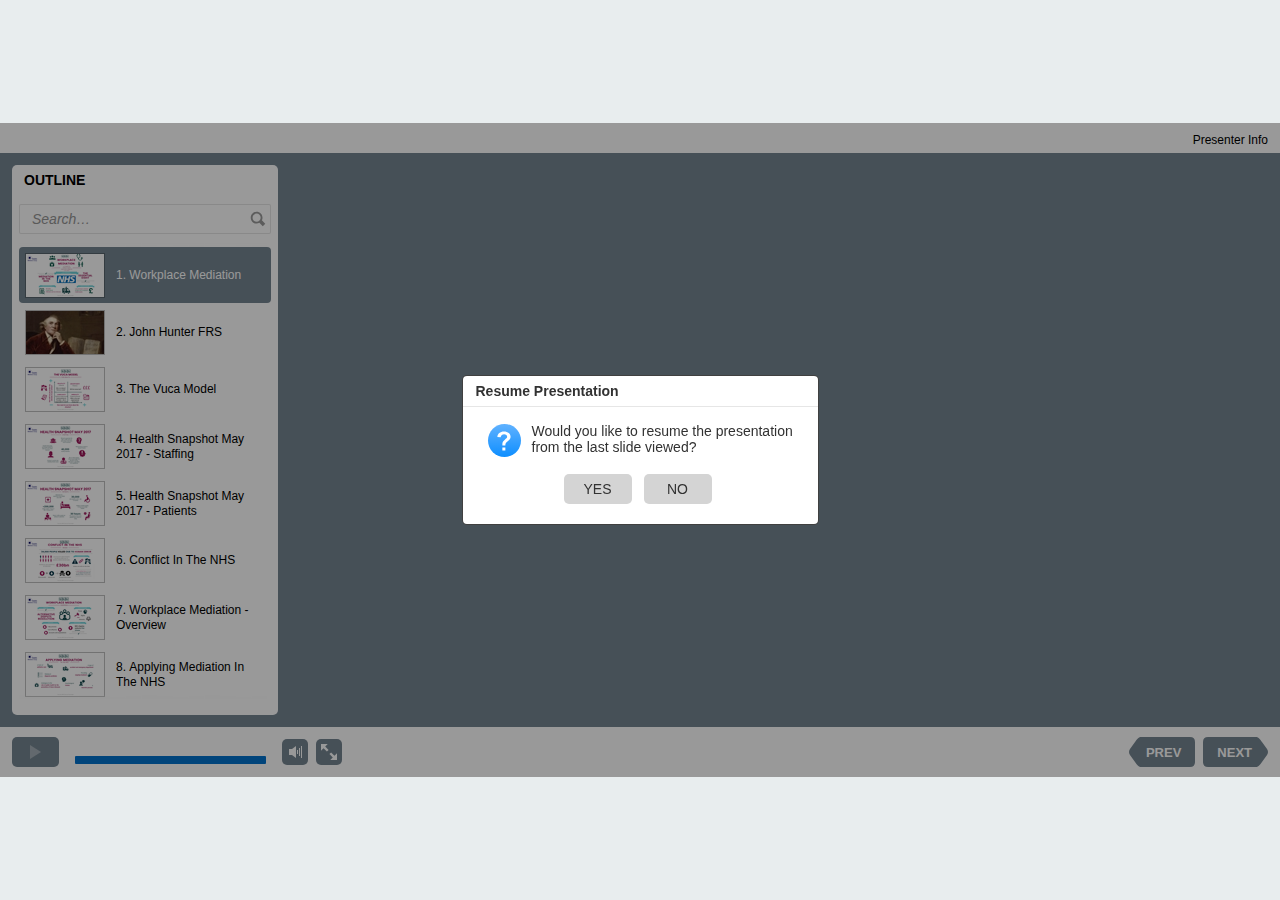
<file: workplacemediation/html5.html>
<!DOCTYPE html>
<!-- Created with iSpring --><!-- 2222 1184 --><!--type html --><!--mainFolder ./ -->
<html style=background-color:#e8edee;>
<head>
    <meta http-equiv="Content-Type" content="text/html;charset=utf-8"/><meta name="viewport" content="width=device-width,initial-scale=1,maximum-scale=1"/><meta name="format-detection" content="telephone=no"/><meta name="apple-mobile-web-app-capable" content="yes"/><meta name="apple-mobile-web-app-status-bar-style" content="black"/><meta http-equiv="X-UA-Compatible" content="IE=edge"/><meta name="msapplication-tap-highlight" content="no"/><title>Workplace Mediation</title><link rel="apple-touch-icon-precomposed" href="data/apple-touch-icon.png"/><link rel="shortcut icon" type="image/ico" href="data/favicon.ico"/><style>body {background-color:#e8edee;}#spr0_67dd497b {display:none;}</style>
    

    <style>
        #playerView {
            position:relative;
            -webkit-tap-highlight-color:rgba(0,0,0,0);
            -webkit-user-select:none;
            -moz-user-select:none;
            -webkit-touch-callout:none;
            -webkit-user-drag:none;
        }
        #playerView * {
            position:absolute;
        }
		#preloader {
			background: url([data-uri]);
			background-size: cover;

			width: 50px;
			height: 50px;
			position: absolute;
			top: 0;
			left: 0;
			bottom: 0;
			right: 0;
			margin: auto;
			border-radius: 10px;
			overflow: hidden;
			opacity: 0.5;
		}		
    </style>
</head>
<body>
	<div id="preloader"></div>
	<script src="data/player.js?183D3233"></script>
    <div id="content"></div>
    <div id="spr0_67dd497b"></div>
    <script>
		(function(startup){
			function start(savedPresentationState)
			{
				var presInfo = "eNrFWo2O2kgSfhXLp5XupInj9g+2o709GfBkuGWABZLZXCZCHmMG7xjbaxsm7AjpnuYe7J7kqrptD4YGckdOjBKwXV93V39dVV3V5kUMxHfiS/u6YZlN3XjTIk35jdYi7TfWtU7eWI7VvrY1omrX1xvxSswBfBenT0noer5w608DNw/iCCTP4jtiKbIkX4lzuJRNeukB3otTf5SkE6LpsqLoCoAT8d3nFzECYSsMVr7Q9Z+DTOg3HaHdBfFvKHD6V0JzmQWRn2XCIFt78ziMH4MsF9xoKtjLfB6nbFxxnudJ9u7+7f3b5+dn6TGMH4JM8mJp+QSAgfjuhU5y6ubu/dtkHucxkZLokTU2SoX1zebLlegjOsKPJ/yA2zxd+leiW2mcJNAwo7cAURU6yZkbZj59TK82XzZXDB1lNbR2HJ3U0eqJvvNtNDmBTo6jcZqv4FldkQYFMyb2ew7rYP04eLUNNo/[base64]/nkXCzjHI/Fa6Ho5JIU98nUuESqRwmEhok/wWRB5lpNKSGgcyosq4cZwahplxAz2NmPPeFj0vPFW7jqR9WxCj7xKhcYtTDxKiXsTAiK5KMRBJTJcd5pFAkEqHn8Xjju2E+F0aRm2Sw7wm37lpQZGIIb4RR7s5mAaWCkctxX41LrnaYXO0y5Kq6JBM0Uk03zOPkIlSRC+j/jdwBREY/yrOKXHOfXJ1Lrn6YXP1ClqtImmFalqVryokIQKFWAT2P3FYczcLAy4VOJGA06N28xkdrn8wGl8zGYTIblyFTkyWVRgG5YZ4IAwilUQCh55HJ2bXBSPsrP10F/nPJqyXv82pweTUO82pchlcDLA83cEXTiHacV4TiBk6h5/FqJ0m4hhi6Reu+uVpkn1aTS6t5mFbzQrRakqEjrURtnPB9hDbkAnoerUM/893Um1cMcvZ9i8ugdZhB6zIM6oZElG9zeISq38fh0QSdLIMtKHBDwQke53lFpsZJ02V+ni4fSdTly/BpSVYDd3qlYcjqcT4Basgl9Dw+2wHkSt4yzAXYlyBsZtTZq+3d4mTs5EDtc6z4IZfa4RVJVb4tN0Wo+l1yU+f3pRsG+Zoe57QDZBXv7Gc39VH9itwGh1x+PUSOFEQguwy5KuzjMuRPhq5bJ8ilUItBzyO3g0VlBL4/[base64]/[base64]/ECsqTpjr9zciWFXyspR2ol5UK1UsOSVEL93dJOHDVTqFVA/0cuiwfFS9koR0MMcSpQOj2kAdwtQVzwgnLpOZ7hC8KtJ3k+E6EfG6dh6QrRTE01IAC18YHSMHVda5gGi0iyhBdTKoGLR3qhyFBAE4WGN/pW3MOPQe3tYlheLPA1I67eOFj4kOLhO9lV8SpxC4bzeViPEIgrHFcvIZMSke6+1az6oYteLWsh+2N7jBfxYZnncSR5MRRCUS5Fcbpwkbg/XdM/GHIHEcPWxJPPXM/fam40oKRQdsRlW1k2lJaDhhwvEjdad+PHWHpwvafHNF5G01r383Xip8DPU61hCObXyf1FvV/[base64]/5AZgc9urW73R28QBvocoXvjYf97gQaOd1Jz/kVIrRIvzji/odxt9NzMG0prjigwdCBOCjSLyb+MBw6vfFk1O20nUlnNOn1x1TPrjN2IHSJn+KlMHchoOexgK8xhHzuC3jimfoCDUAoQO8OoqXP+mz3b+1ObzJ0RuNhpzXu9HvQzyhO0/UVbe3SHxVBr5kwDTL3IYSsALvGyh/lxRKwk374l89hJ5nGCyhdpWKEoX3X6b2fjPv97mji9NrlEzzwwnOu1H1mVcU+eGiPnCHiUkhH0oOQCVsdihLsMOQBbzrvb7rwf0w7vAke5yGeAfN7HThIw8CPmBBId4awKqPRXX/YpnrjDxRcIXGz7DlOpzXCtylh7Tu9Vh+WrjXe7gMPpKv2QFoQeUC77+Wsza0zGtnvnUmz/yusM9pSf1/Q/xlN6Od9wSdnhPbgjJioZ3/svLdxddFsysWubMZzce3CteB6mOPhDFZBvMzgCc4Kljwrd6W9zkbOLx+An47d5Rkgawdzo8w8QrIBI6XTknWw7ZbTRt5/+dD5x+Ta7nSd9gQWot2/m4yZD2GfLhhwFOeCG4YxqgPdu9OVG3m+8OB77hKWfQ2waTClMKSVDvj7MvhDcPPC+H8oHKfXdn79QeJqUPMojiKLJf7YLoetIMlPjbCl5eHB0CAOj/QtE+EOM2Im2+yg5TSDeFfggNdTlwFHDXeFnd41NhuU0VWg4XUH1OuXuF4sHId+BGXrHX6EWezB7pzmqDPGoHjnP+AGywCUKjbhAyxhahH6uf/K1IM/i8FkQt9dsUAF/kWpKxjaCnc1txl3xl1UoAftHllMg5ZhsKDbfdn0w61Tqs3coK7XXbwMp9Qew+CJugLMe7nw9+PlLI0X9GnoZuXaMof72+nBClWHrO/BXtAZOfawdTNp2b2WQ/cutJCwJoM1xBG649GkazcpChZz4ebeHJx2RhOHbTzbl9rOtQ1tyumO6IvJf//zXzXobr/ssVA8fsfBgjmhRzivbT734tzPvjDs2G7uiOndq7DYSStxbWcdd4DG77PJuczxFzEed0tl97AYBT32eGy3bm5hvUZseeJl6pWxcxt4aw9/BrOnOw7W3m76BK4xjuOQA2aTxfXJeX1tJRR4DhL5+5Bv8m9UZtwZTOx2m2Y+rET0nliQmcKWV+TxAtSFO21aN3YP/Gi3mT8Ncm47GhZKcwZTZPdbhrgqo0TX/gRqwx6KrgBEMMd93ZWrRv/Vvszvtb5XVz0f3a35Pb1us2WWVTnD98uvTg5NLf/cgXdsfkPz68/sAGI1xXIFKgDxR7pgwnMwzed/vReJYsrJ13tRmPuYacETQ6EPfvqR+YSQpR48ZXU5bUukRaJBixwqQZDQZ/dv6bP7tz/9WKB+ErHspr9I31UD7gn+yD7Li3MHmdYLMj1hkCUZNPdLkbItq51MbDZfNpv/AKNsDTo=";
				PresentationPlayer.start(presInfo, "content", "playerView", onPlayerInit, savedPresentationState);
				function onPlayerInit(player)
				{
					(player);
					
					var preloader = document.getElementById("preloader");
					preloader.parentNode.removeChild(preloader);
				}
			}
	
			if (startup)
				startup(start);
			else
				start();
		})();
    </script>
</body>
</html>
</file>
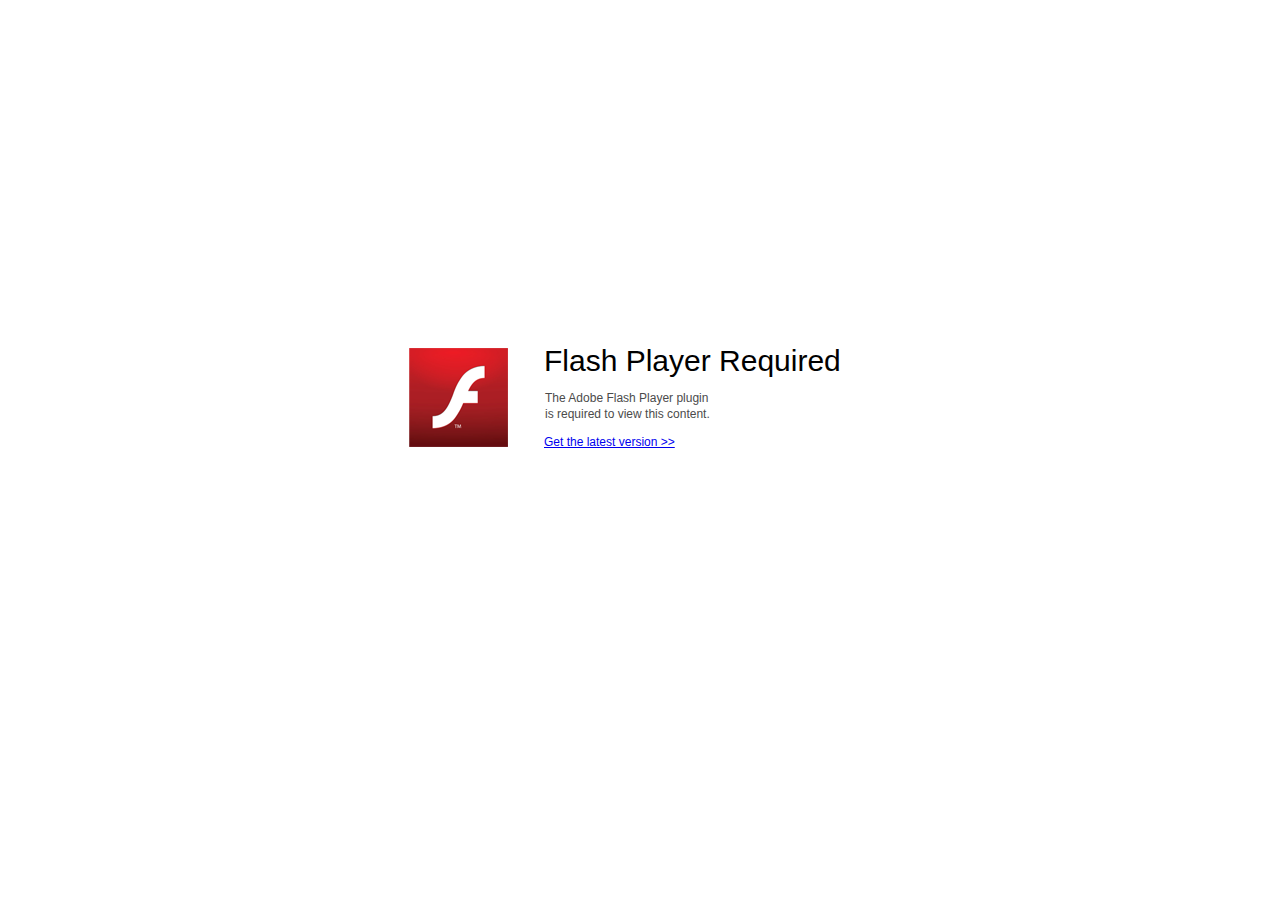
<file: workplacemediation/data/flash-required.html>
﻿<html>
<head>
    <meta http-equiv="Content-Type" content="text/html;charset=utf-8"/>
    <meta name="viewport" content="width=device-width,initial-scale=1,maximum-scale=1">
    <meta name="format-detection" content="telephone=no">
    <meta name="apple-mobile-web-app-capable" content="yes">
    <meta name="apple-mobile-web-app-status-bar-style" content="black">
    <meta http-equiv="X-UA-Compatible" content="IE=edge">
    <title>Update your Web browser</title>
    <style>
        body {
            background: #fff;
        }

        .container {
            background: url(flash.png) no-repeat;
            position: absolute;
            width: 462px;
            height: 204px;

            top: 50%;
            margin-top: -102px;
            left: 50%;
            margin-left: -231px;
        }

        .title {
            left: 135px;
            width: 300px;
            height: 20px;
            font-family: Arial;
            font-size: 30px;
            color: #000;
            position: absolute;
            line-height: 28px;
            top: -1px;
        }
        
        .message {
            font-family: Arial;
            font-size: 12px;
            color: #4b4b4b;
            line-height: 16px;
            padding-top: 15px;
            padding-left: 1px;
        }

        .link {
            left: 1px;
            font-family: Arial;
            font-size: 12px;
            color: #0082e6;
            padding-top: 6px;
        }
    </style>
</head>
<body>
<div class="container" id="container">
    <div class="title">Flash Player Required 
        <div class="message">The Adobe Flash Player plugin<br>is required to view this content.</div>
        <div class="link">
            <a href="http://get.adobe.com/flashplayer/" target="_self">Get the latest version >></a>
        </div>
    </div>
</div>
</body>
</html>
</file>
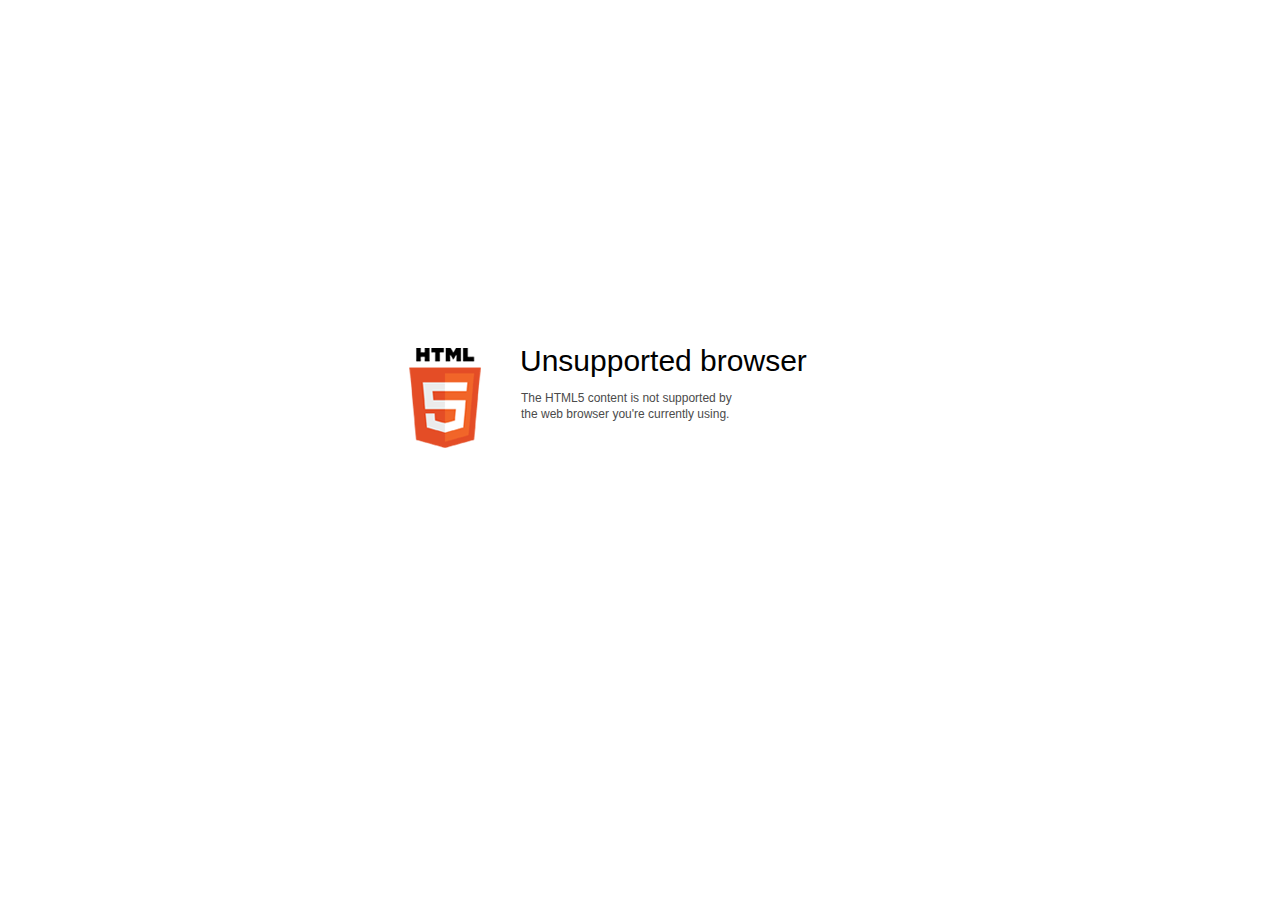
<file: workplacemediation/data/html5-unsupported.html>
﻿<html>
<head>
    <meta http-equiv="Content-Type" content="text/html;charset=utf-8"/>
    <meta name="viewport" content="width=device-width,initial-scale=1,maximum-scale=1">
    <meta name="format-detection" content="telephone=no">
    <meta name="apple-mobile-web-app-capable" content="yes">
    <meta name="apple-mobile-web-app-status-bar-style" content="black">
    <meta http-equiv="X-UA-Compatible" content="IE=edge">
    <meta name="msapplication-tap-highlight" content="no" />
    <title>Update your Web browser</title>
    <style>
        body {
            background: #fff;
        }

        .container {
            background: url(html5.png) no-repeat;
            position: absolute;
            width: 405px;
            height: 100px;

            top: 50%;
            margin-top: -102px;
            left: 50%;
            margin-left: -231px;
        }

        .title {
            left: 111px;
            width: 290px;
            height: 20px;
            font-family: Arial;
            font-size: 30px;
            color: #000;
            position: absolute;
            line-height: 28px;
            top: -1px;
        }
        
        .message {
            font-family: Arial;
            font-size: 12px;
            color: #4b4b4b;
            line-height: 16px;
            padding-top: 15px;
            padding-left: 1px;
        }
    </style>
</head>
<body>
<div class="container" id="container">
    <div class="title">Unsupported browser
        <div class="message">The HTML5 content is not supported by<br>the web browser you're currently using.</div>
    </div>
</div>
</div>
</body>
</html>
</file>
